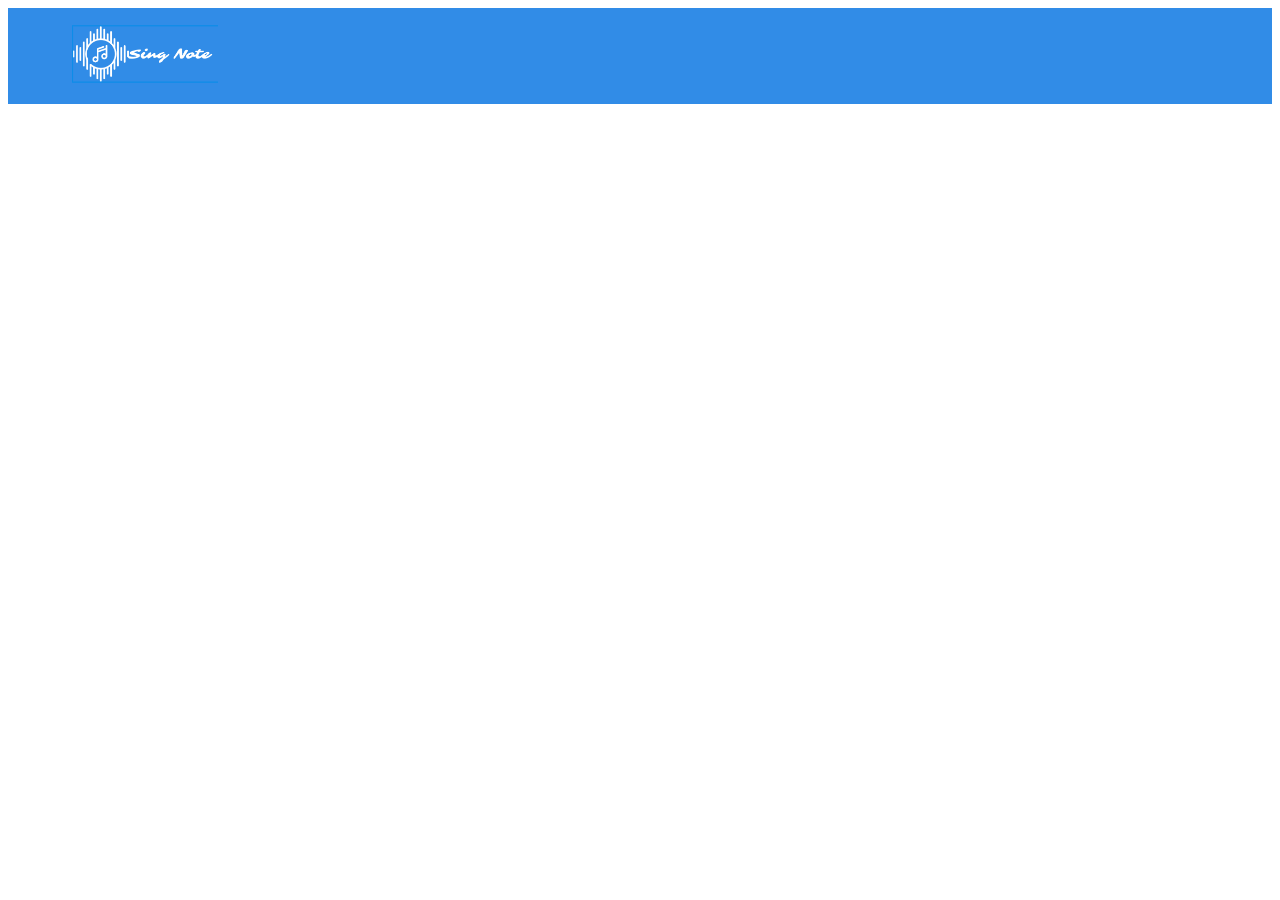
<file: src/cabecalho/index.html>
<!DOCTYPE html>
<html lang="pt-br">
<head>
    <meta charset="UTF-8">
    <meta http-equiv="X-UA-Compatible" content="IE=edge">
    <meta name="viewport" content="width=device-width, initial-scale=1.0">
    <title>Cabeçalho</title>
    <link rel="stylesheet" href="index.css">
</head>
<main class="cabecalho">
    <img src="../assets/images/logonoazul.png" width="150px">
</main>
</html>
</file>
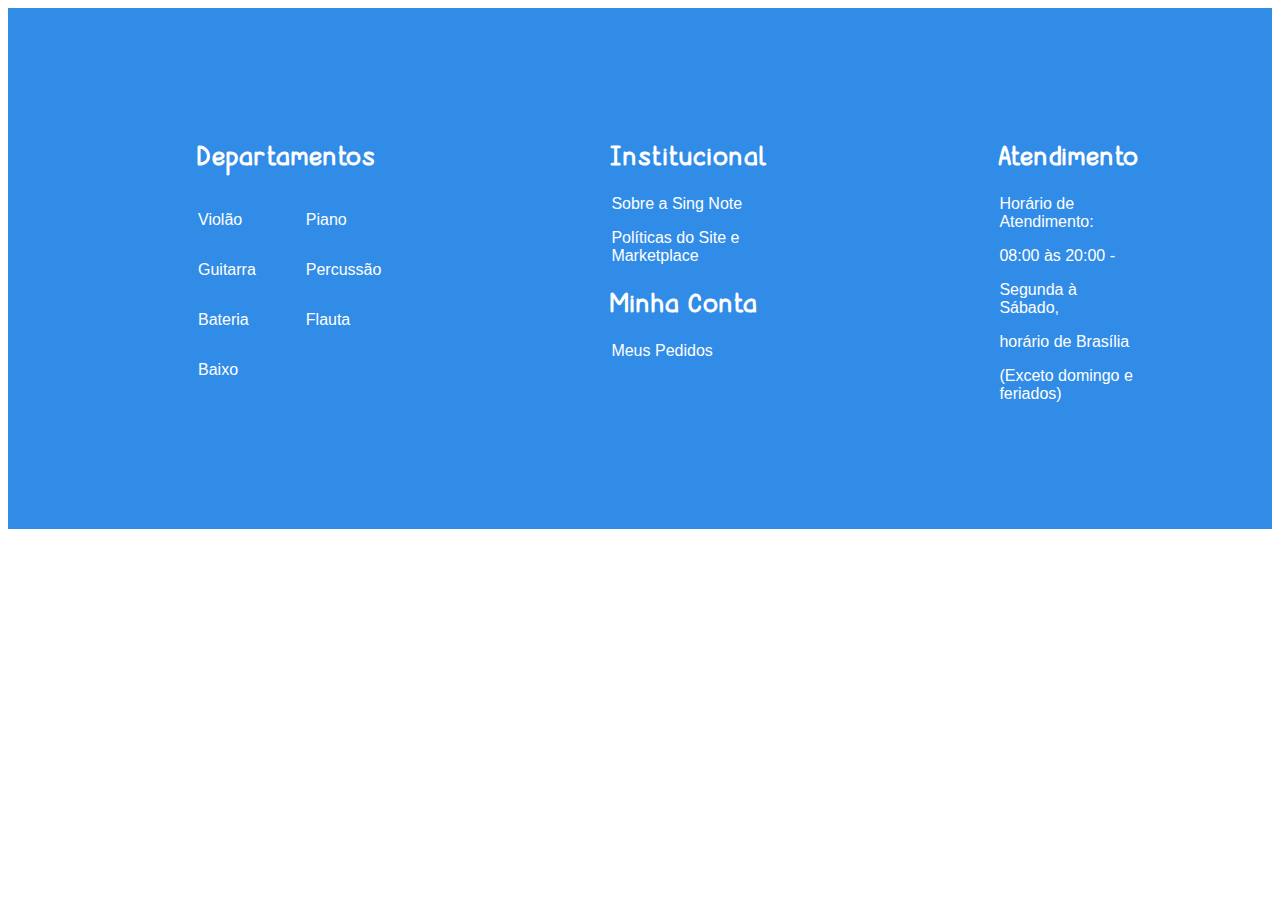
<file: src/pages/index.html>
<!DOCTYPE html>
<html lang="pr-br">
<head>
    <meta charset="UTF-8">
    <meta http-equiv="X-UA-Compatible" content="IE=edge">
    <meta name="viewport" content="width=device-width, initial-scale=1.0">
    <title>Roda-pé</title>
    <link rel="stylesheet" href="index.css">
</head>
<body>
    
    <main class="main">
        <div class="textos">
            <div class="primeira-coluna">
                
                <div class="titulo"><h1>Departamentos</h1></div>
                <div class="primeira-parte">
                <div class="coluna1">
                    <p>Violão</p>
                    <p>Guitarra</p>
                    <p>Bateria</p>
                    <p>Baixo</p>
                </div>
                <div class="coluna2">
                <p>Piano</p>
                <p>Percussão</p>
                <p>Flauta</p>
                </div> 
            </div>
            </div>
        </div>
            <div class="segunda-coluna">
                <h1> Institucional</h1>
                <p> Sobre a Sing Note</p>
                <p>Políticas do Site e Marketplace</p>
                <h1>Minha Conta</h1>
                <p> Meus Pedidos</p>
            </div>
        <div class="terceira-coluna">  
            <h1> Atendimento</h1>
            <p> Horário de Atendimento:</p> 
            <p> 08:00 às 20:00 -</p> 
            <p> Segunda à Sábado, </p> 
            <p> horário de Brasília</p> 
            <p>(Exceto domingo e feriados)</p> 
        </div>
        <div class="quarta-coluna">
            <h1>Mídias sociais</h1>
            <img src="../assets/images/redes.png"><br><br>

            <h1>Email</h1>
            <p>faleconosco@sgn.com.br</p>
        </div>
        <div class="subtitulos">
        </div> 

           <div>
           </div>

            <div>
            </div>
        
        
        </main>




</body>
</html>
</file>
<file: src/cabecalho/index.css>
.cabecalho{
    background-color: #318CE7;
    padding: 15px;
    padding-left: 60px;
}
</file>
<file: src/pages/index.css>
.main{
    display: flex;
    flex-direction: row;
    background-color: #318CE7;
    color: #ffffff;
    padding: 110px;
    }
    .textos{
        display: flex;
        flex-direction: column;
        padding-left: 80px;
        padding-left: px;
    }
    .primeira-coluna{
    display: flex;
    flex-direction: column;
    }
    .titulo{
        display: flex;
        flex-direction: column;
    }
    .primeira-parte{
        display: flex;
        flex-direction: row;
    }
    .coluna1{
    display: flex;
    flex-direction: column;
    padding-right: 50px;
    }
    .coluna2{
    display: flex;
    flex-direction:column;
    
    padding-right: 160px;
    }
    .segunda-coluna{
    padding-left: 70px;
    padding-right: 160px;
    }
    .terceira-coluna{
        padding-left: 70px;
        padding-right: 160px;
    }
    .quarta-coluna{
        padding-left: 70px;
    }
    @font-face {
        font-family: Titulo;
        src: url(../assets/fonts/TheStudentsTeacher-Regular.ttf);
      }
      h1{
        font-family: Titulo;
      }
      p{
        font-family: Arial, Helvetica, sans-serif;
      }
</file>
